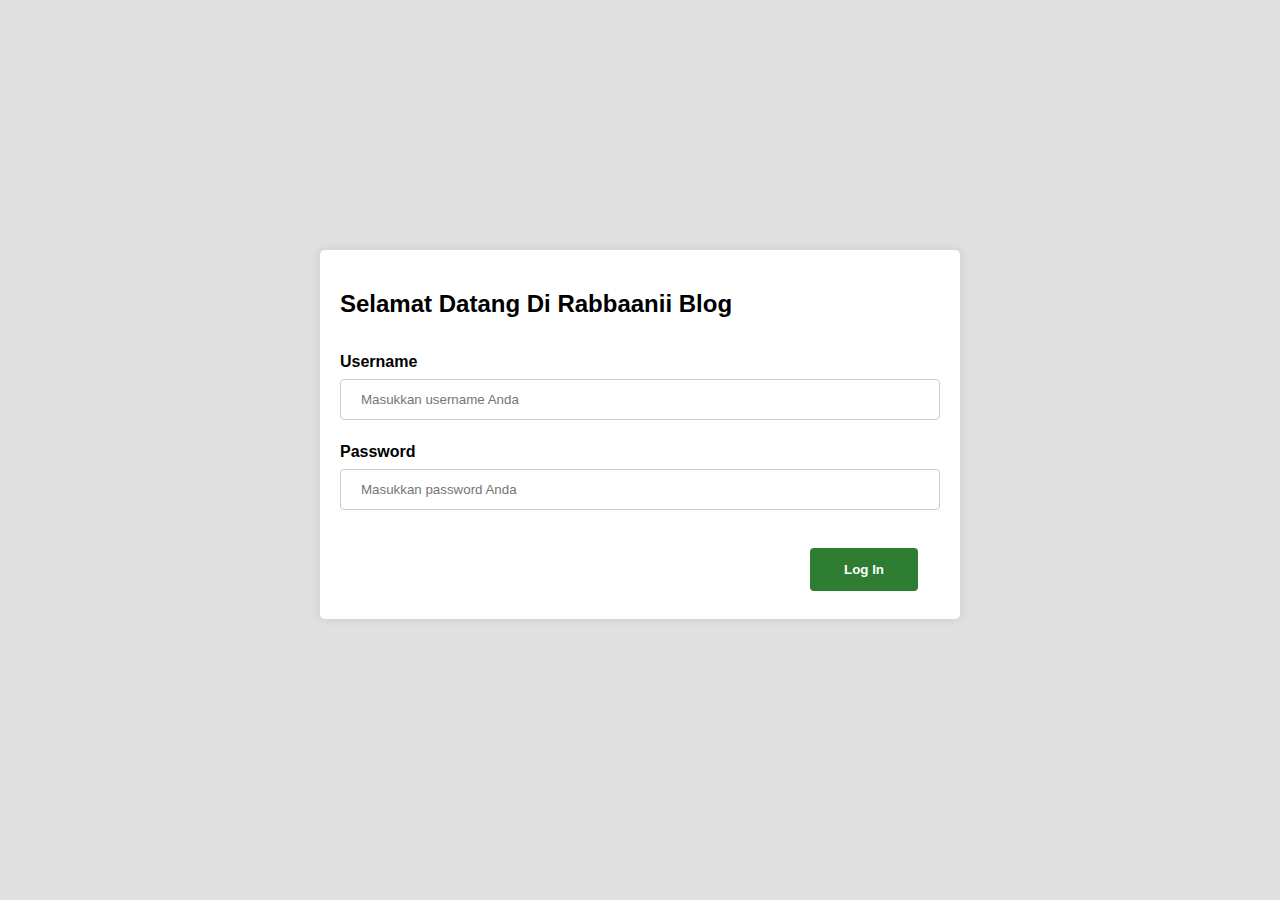
<file: login.html>
<!DOCTYPE html>
<html lang="en">
<head>
    <meta charset="UTF-8">
    <meta name="viewport" content="width=device-width, initial-scale=1.0">
    <title>LOG-IN</title>
    <link rel="stylesheet" href="styles/login.css">
</head>
<body>
    <main class="login-container">
         <h2>Selamat Datang Di Rabbaanii Blog</h2>
    <form action="index.html" class="login-card">
        
           
            <div>
                <label for="username">Username</label><br>
                <input type="text" id="username" name="username" required placeholder="Masukkan username Anda">
            </div>
        <div>
            <label for="password">Password</label><br>
            <input type="password" id="password" name="password" required placeholder="Masukkan password Anda">
        </div>

        <button type="submit">Log In</button>
        
    </form>
</main>
</body>
</html>
</file>
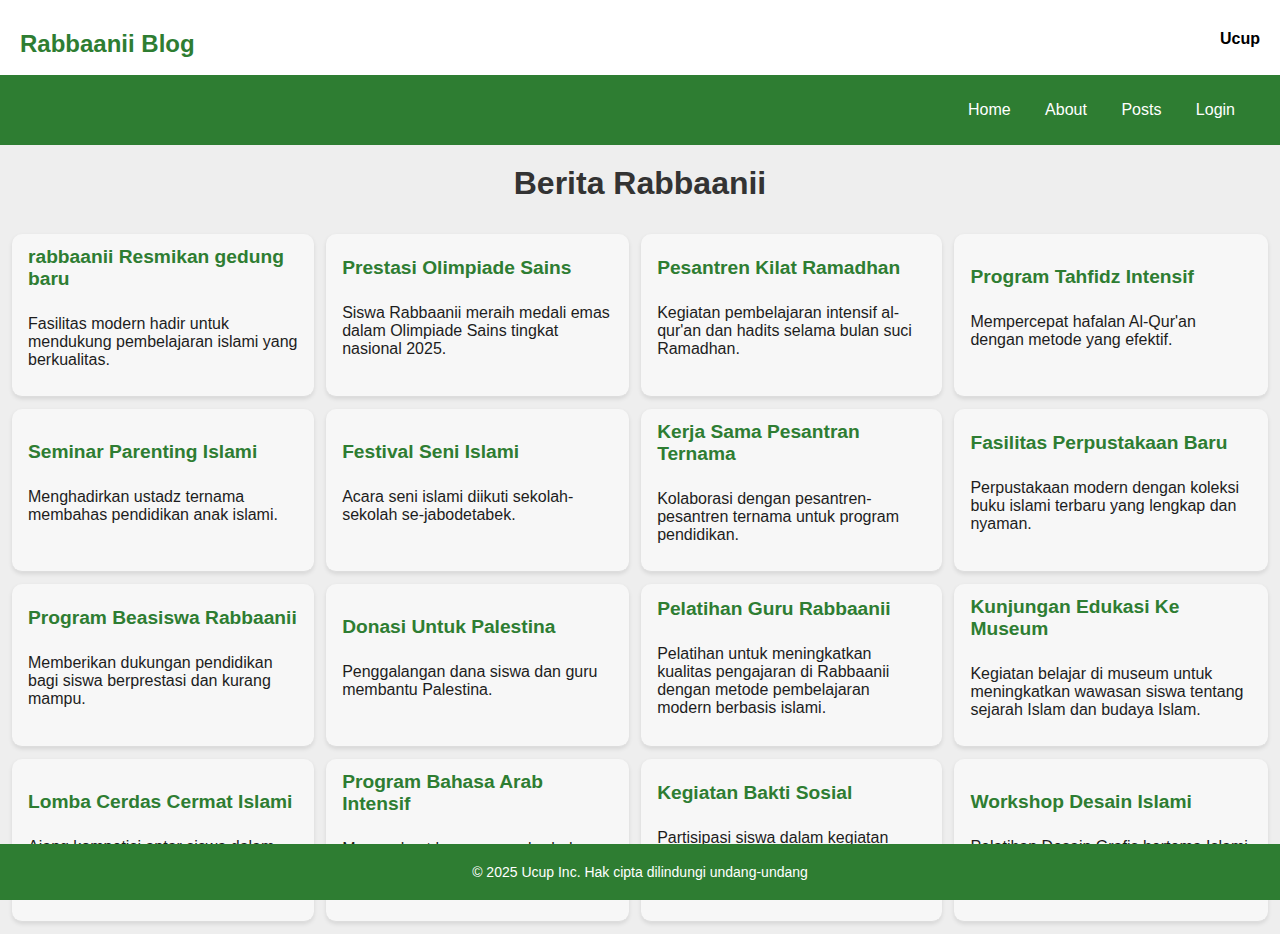
<file: post.html>
<!DOCTYPE html>
<html lang="en">
  <head>
    <meta charset="UTF-8" />
    <meta http-equiv="X-UA-Compatible" content="IE=edge" />
    <meta name="viewport" content="width=device-width, initial-scale=1.0" />
    <title>Rabbaanii posts</title>
    <link rel="stylesheet" href="styles/post.css">
  </head>
  <body bgcolor="#EEEEEE">
    <!-- Header -->
    <header>
      <div class="left"><h2 class="logo">Rabbaanii Blog</h2></div>
      <div class="right"><p class="user">Ucup</p></div>
    </header>

    <!-- Navbar -->
    <nav class="header_nav">
      <ul>
        <li><a href="index.html">Home</a></li>
        <li><a href="about.html">About</a></li>
        <li><a href="post.html">Posts</a></li>
        <li><a href="login.html">Login</a></li>
      </ul>
    </nav>

 
     
    <main>
        <h1>Berita Rabbaanii</h1>
        <table class="grid-layout">
            <tr>
                <td> <h3>rabbaanii Resmikan gedung baru</h3><p>Fasilitas modern hadir untuk mendukung pembelajaran islami yang berkualitas.</p></td>
                <td><h3>Prestasi Olimpiade Sains</h3><p>Siswa Rabbaanii meraih medali emas dalam Olimpiade Sains tingkat nasional 2025.</p></td>
                <td><h3>Pesantren Kilat Ramadhan</h3><p>Kegiatan pembelajaran intensif al-qur'an dan hadits selama bulan suci Ramadhan.</p></td>
                <td><h3>Program Tahfidz Intensif</h3><p>Mempercepat hafalan Al-Qur'an dengan metode yang efektif.</p></td>
            </tr>
            <tr>
                <td><h3>Seminar Parenting Islami</h3><p>Menghadirkan ustadz ternama membahas pendidikan anak islami.</p></td>
                <td><h3>Festival Seni Islami</h3><p>Acara seni islami diikuti sekolah-sekolah se-jabodetabek.</p></td>
                <td><h3>Kerja Sama Pesantran Ternama</h3><p>Kolaborasi dengan pesantren-pesantren ternama untuk program pendidikan.</p></td>
                <td><h3>Fasilitas Perpustakaan Baru</h3><p>Perpustakaan modern dengan koleksi buku islami terbaru yang lengkap dan nyaman.</p></td>
            </tr>
            <tr>
                <td><h3>Program Beasiswa Rabbaanii</h3><p>Memberikan dukungan pendidikan bagi siswa berprestasi dan kurang mampu.</p></td>
                <td><h3>Donasi Untuk Palestina</h3><p>Penggalangan dana siswa dan guru membantu Palestina.</p></td>
                <td><h3>Pelatihan Guru Rabbaanii</h3><p>Pelatihan untuk meningkatkan kualitas pengajaran di Rabbaanii dengan metode pembelajaran modern berbasis islami.</p></td>
                <td><h3>Kunjungan Edukasi Ke Museum</h3><p>Kegiatan belajar di museum untuk meningkatkan wawasan siswa tentang sejarah Islam dan budaya Islam.</p></td>
            </tr>
            <tr>
                <td><h3>Lomba Cerdas Cermat Islami</h3><p>Ajang kompetisi antar siswa dalam bidang pengetahuan Islam.</p></td>
                <td><h3>Program Bahasa Arab Intensif</h3><P>Memperkuat kemampuan berbahasa Arab siswa Rabbaanii melalui program intensif.</P></td>
                <td><h3>Kegiatan Bakti Sosial</h3><p>Partisipasi siswa dalam kegiatan sosial untuk membantu masyarakat sekitar.</p></td>
                <td><H3>Workshop Desain Islami</H3><p>Pelatihan Desain Grafis bertema Islami untuk siswa kreatif</p></td>
            </tr>
        </table>
    </main>
    <footer>
      <p>&copy; 2025 Ucup Inc. Hak cipta dilindungi undang-undang</p>
    </footer>

  </body>
</html>
</file>
<file: styles/login.css>
body {
      font-family: Arial, sans-serif;
      background-color: #e0e0e0;
    }
    .login-container {
      background-color: white;
      padding: 20px;
      border-radius: 5px;
      box-shadow: 0 0 10px rgba(0, 0, 0, 0.1);
      max-width: 600px;
      margin: 0 auto;
      margin-top: 250px;
      
    }
    .login-container h2 {
      text-align: left;
      margin-bottom: 20px;
    }
    .login-container input[type=text], .login-container input[type=password] {
      width: 100%;
      padding: 12px 20px;
      margin: 8px 0;
      display: inline-block;
      border: 1px solid #ccc;
      border-radius: 4px;
      box-sizing: border-box;
    }
    .login-container button {
      background-color: #2e7d32;
      color: white;
      padding: 14px 20px;
      margin: 8px 0;
      border: none;
      border-radius: 4px;
      cursor: pointer;
      width: 18%;
      display: block;
      margin-left:470px;
      margin-top: 30px;
      font-weight: bold;
    }
    .login-container button:hover {
      background-color: #244e26;
    }
    label{
        font-weight: bold;
        margin-top: 15px;
        display: inline-block;

    }
</file>
<file: styles/post.css>
*{
  margin: 0;
  padding: 0;
  box-sizing: border-box;
  font-family: 'Segoe UI', sans-serif;
  
}
main{
    display: block;
    justify-content: flex-start;
    flex-wrap: wrap;
    gap: 20px;
    
}

.grid-layout {
  display: grid;
  grid-template-columns: repeat(auto-fit, minmax(200px, 1fr));

}
main article{
    margin: 20px 0;
    padding: 20px;
    background-color: #ffffff;
    border-radius: 10px;
    box-shadow: 0 2px 4px rgba(0,0,0,0.1);
    flex-basis: 70%;
    flex-grow: 2;
}
footer {
    text-align: center;
    padding: 20px;
    background-color: #2e7d32;
    transition: background-color 0.3s ease;
    transition: transform 0.3s ease-in-out, box-shadow 0.3s ease;
    bottom: 0;
    position: fixed;
    width: 100%;
    align-items: center;
}
footer p {
    color: white;
    font-size: 14px;
    margin: 0;
    
}
html{
    scroll-behavior: smooth;
}
footer:hover {
    background-color: #1b5e20;
    transition: background-color 0.3s ease;
    transform: scale(1.05);
    box-shadow: 0 4px 8px rgba(0,0,0,0.2);
    transition: transform 0.3s ease, box-shadow 0.3s ease;
    
}
h1{
    text-align: center;
    margin: 20px 0;
  align-items: center;
    color: #333;
    font-size: 2em;
    font-weight: bold;
    
}
a{
 
 text-decoration: none;
  
  display: inline-block;
}
nav{
  background-color: #2e7d32;
  padding: 10px;
  text-align: right;
  position: sticky;
  top: 0;
  z-index: 1000;
}
nav ul{
    list-style: none;
    padding-right: 20px ;
    margin: 0;
    vertical-align: middle;
}
nav li{
    display: inline-block;
    vertical-align: middle;
    margin: 0 5px;
}
nav ul li a {
    color: white;
    text-decoration: none;
    display: inline-block;
    height: 50px;
    line-height: 50px;
    padding: 0 10px;
    transition: background-color 0.3s ease;
}

nav ul li a:hover{
    background-color: #333;
}
.right{
    text-align: right;
}
.header {
  text-align: center;
  padding: 40px;
  background-color: #f0f8ff;
}
header .left .logo {
color: #2e7d32;
}
header .user{
  font-weight: bold;
}
header{
  background-color: #ffffff;

  justify-content: space-between;
  padding: 0 20px;
  padding-top: 30px;
  height: 75px;
  display: flex;
}
td{
    padding: 12px 15px;
    box-shadow: 0 2px 4px rgba(0,0,0,0.1);
    border-radius: 10px;
    background-color: #f7f7f7;
    max-width: 450px;
    height: 130px;
    
}
    table{
        width: 100%;
        border-spacing: 12px;
       
    }
tr, td{
    text-align: left;
    border-bottom: 1px solid #ddd;
    padding: 15px;
    transition: transform 0.3s ease, box-shadow 0.3s ease;
}
table td,
table td {
  padding: 12px 16px;
}
table tr td h3 {
  margin: 0;
  font-size: 1.2em;
  color: #2e7d32;
  padding-bottom: 25px;
}
table tr td p {
  margin: 0;
  font-size: 1em;
  color: #1d1d1d;
  padding-bottom: 15px;
}
@media (max-width: 1000px) {
  table {
    width: 100%;
    display: block;
    overflow-x: auto;
   
  }
  table td,
  table th {
    padding: 10px;
    font-size: 15px;
    word-break: break-word;
  }
}
table tr td:hover{
  transform: scale(1.05);
  box-shadow: 0 4px 8px rgba(0,0,0,0.2);
  transition: transform 0.3s ease, box-shadow 0.3s ease;
}
</file>
